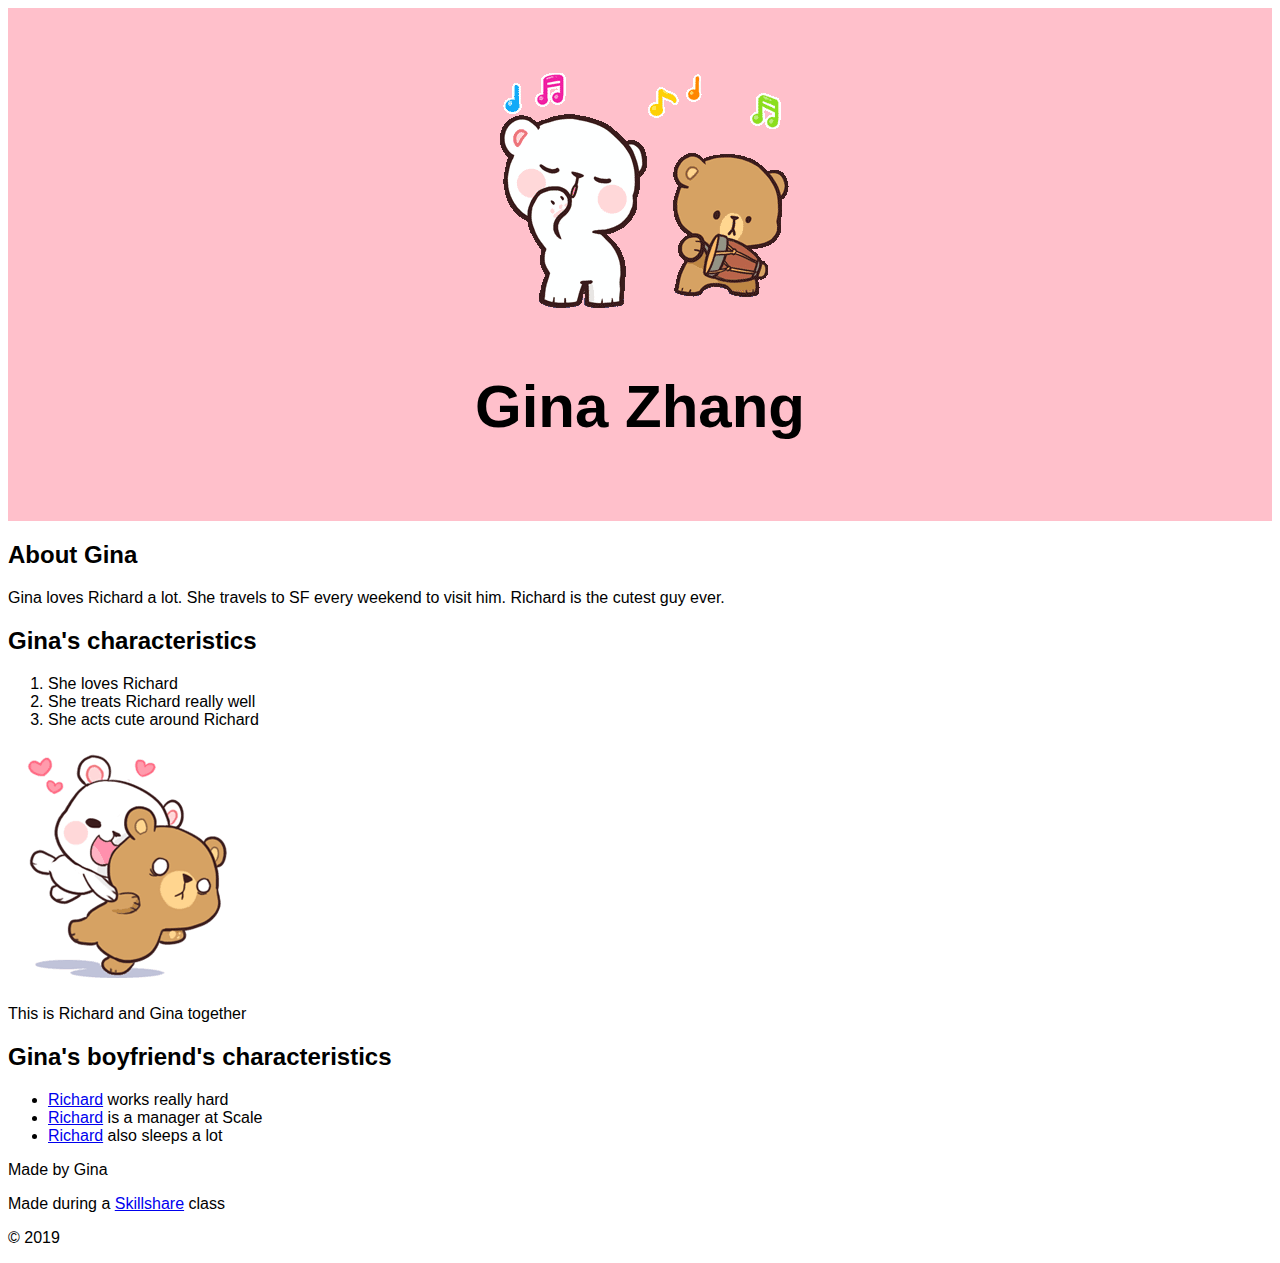
<file: index.html>
<!DOCTYPE html>
<html>
<head>
	<title>Gina Zhang's Website</title>
	<link rel="stylesheet" type="text/css" href="css/hero.css">
</head>
<body>

<!-- hey check this out: -->
<div class="wrapper">
		
		<div class="content">


			<header>
				<img src="img/profile.gif">
				<h1>Gina Zhang</h1>
			</header>

			<h2>About Gina</h2>	
			<p>Gina loves Richard a lot. She travels to SF every weekend to visit him. Richard is the cutest guy ever.</p>
			<h2>Gina's characteristics</h2>
			<ol>
				<li>She loves Richard</li>
				<li>She treats Richard really well</li>
				<li>She acts cute around Richard</li>
			</ol>
			<img class="big-image" src="img/big-image.jpg">
			<p class="caption">This is Richard and Gina together </p>

			<h2>Gina's boyfriend's characteristics</h2>
			<ul>
				<li><a href="https://www.facebook.com/kong.richard.50" target="_blank" title="Visit Richard's page">Richard</a> works really hard</li>

				<li><a href="https://scale.ai/" target="_blank" title="This is where Richard works">Richard</a> is a manager at Scale</li>

				<li><a href="https://www.reddit.com/r/samoyeds/comments/c9occe/zzzzzzzzzz/" target="_blank" title="This is Richard sleeping"> Richard</a> also sleeps a lot</li>
			</ul>
		</div>

		<footer>
			<p>Made by Gina</p>
			<p>Made during a <a href="https://www.skillshare.com" target="_blank" title="Visit Skillshare's website">Skillshare</a> class</p>
			<p>&copy; 2019</p>
		</footer>
	</div>
</body>
</html>
</file>
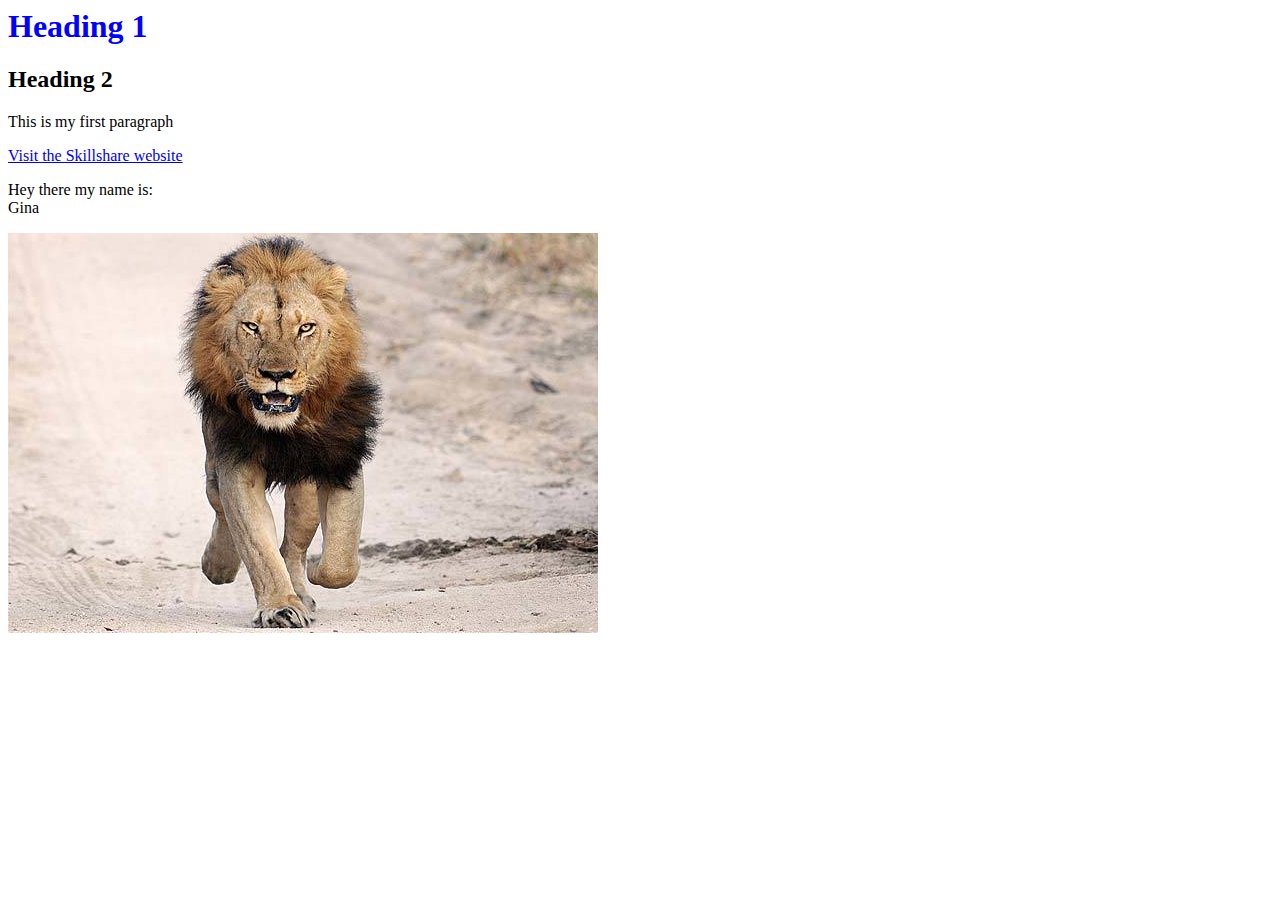
<file: elements.html>
<html>
<head>
	<title>Element!!!</title>
</head>
<body>
<h1 style="color:blue; text-decoration: bold;"">Heading 1</h1>
<h2>Heading 2</h2>
<p>This is my first paragraph</p>
<div>
	<div>
		<a href="http://skillshare.com" target="_blank"> Visit the Skillshare website</a>
	</div>
</div>

<p>Hey there my name is:<br>Gina</p>

<img src="test.jpg">
</body>
</html>
</file>
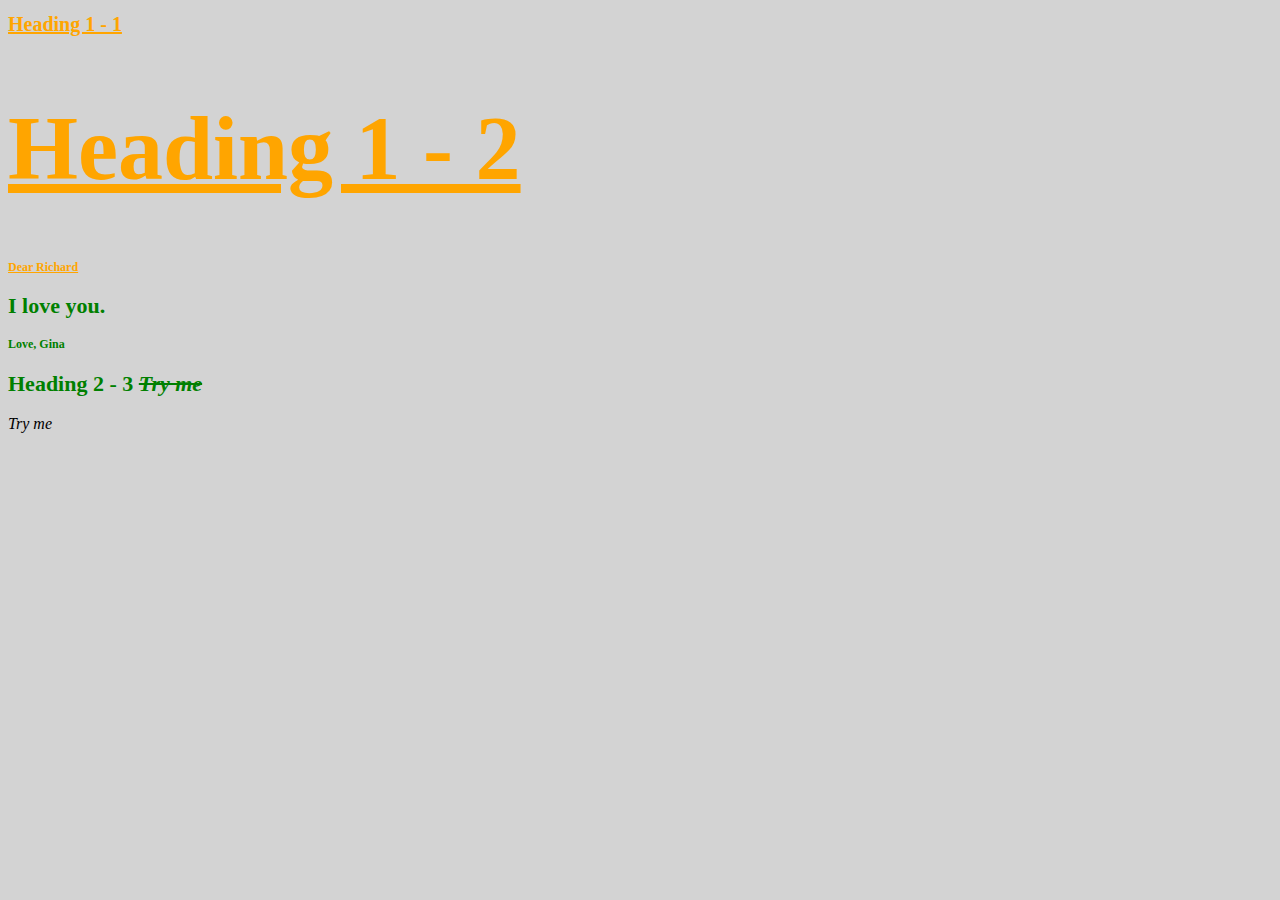
<file: stylish.html>
<!DOCTYPE html>
<html>
<head>
	<title>Stylish</title>
	<link rel="stylesheet" type="text/css" href="css/test.css">
	
</head>
<body>

<h1 id="first" class="small" style="font-size: 20px">Heading 1 - 1</h1>
<h1>Heading 1 - 2</h1>
<h1 class="small">Dear Richard</h1>
<h2>I love you.</h2>
<h2 class="small">Love, Gina</h2>
<h2>Heading 2 - 3 <span>Try me</span></h2>

<span>Try me</span>

</body>
</html>
</file>
<file: css/hero.css>
html, body {
	font-family: Arial, sans-serif;
}

header{
	background-color: #FFC0CB;
	padding: 40px;
	text-align: center;
}

h1{
	font-size: 60px;
}
</file>
<file: css/test.css>
body{
	background-color: lightgrey;
}

h1{
	color: orange;
	font-size: 90px;
	text-decoration: underline;
}

#first{
	font-size: 150px;
}

.small{
	font-size: 12px;
}

h2{
	color: green;
	font-size: 22px;
}

span{
	font-style: italic;
}

h2 span{
	text-decoration: line-through;
}
</file>
